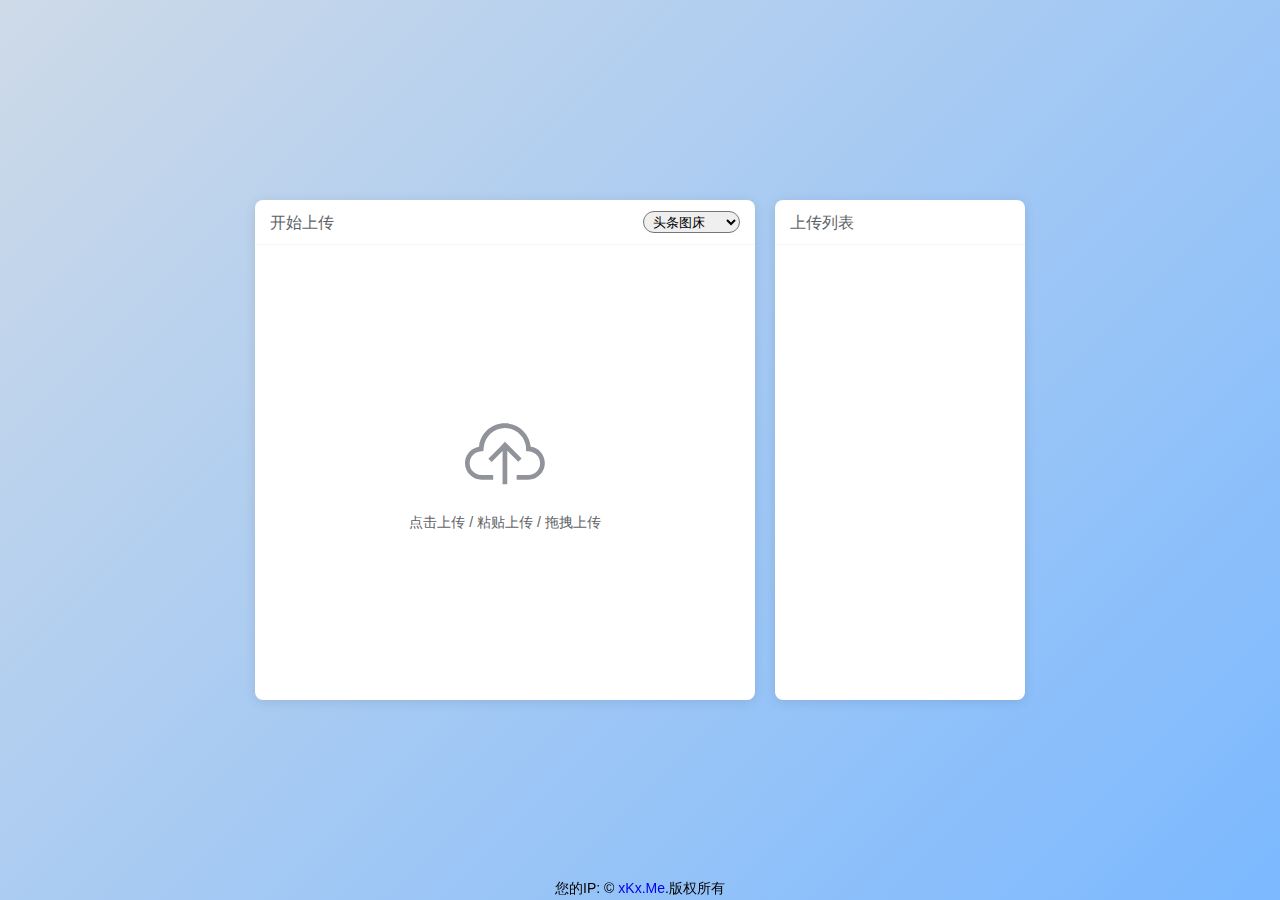
<file: index.html>
<!DOCTYPE html>
<html>
<head>
	<meta charset="UTF-8">
	<meta name="viewport" content="width=device-width, user-scalable=no, initial-scale=1.0, maximum-scale=1.0, minimum-scale=1.0, shrink-to-fit=no, viewport-fit=cover">
	<title>多合一图床 - Cdn图床,百度图床,阿里图床,京东图床,搜狗图床,搜狐图床,QQ图床,58图床,头条图床,网易图床,360图床,葫芦侠图床</title>
	<link rel="shortcut icon" href="https://pic.rmb.bdstatic.com/bjh/7f258369bc7cae227053a6588adb2453.png" />
  	<link rel="stylesheet" href="./static/style.css">
	<script src="https://cdn.jsdelivr.net/npm/jquery@3.5.1/dist/jquery.min.js"></script>
	<script src="./static/file.js"></script>
</head>
<body>
	<input id="file" type="file" multiple="multiple" style="display: none;">
	<div class="container">
		<div class="upload">
			<div class="title">开始上传<!--input id="password" autocomplete="off" maxlength="16" placeholder="请输入上传..."-->
			<select id="type" value="ali">
                <option value="tt">头条图床</option>
                <option value="qq">QQ图床</option>
                <option value="ali">阿里图床</option>
                <option value="jd">京东图床</option>
                <option value="sg">搜狗图床</option>
                <option value="c58">58 图床</option>
                <option value="wy">网易图床</option>
                <option value="sh">搜狐图床</option>
                <option value="hl">葫芦侠图床</option>
                <option value="kefu">KF 图床</option>
                <option value="qihoo">360 图床</option>
                <option value="catbox">猫盒图床</option>
                <option value="muke">慕课图床</option>
                <option value="gtimg">极图图床</option>
                <option value="vxichina">微聊图床</option>
            </select>
			</div>
			<div class="content" id="dragbox">
				<svg class="icon" viewBox="0 0 1335 1024" version="1.1" xmlns="http://www.w3.org/2000/svg">
					<path d="M1097.060174 392.125217C1073.730783 172.966957 893.261913 0.378435 666.089739 0.378435c-227.127652 0-415.610435 171.920696-430.948174 391.746782C101.910261 415.454609 0 525.356522 0 666.601739c0 149.147826 125.239652 274.476522 274.476522 274.476522h195.828869v-78.669913H274.476522a193.691826 193.691826 0 0 1-195.940174-195.806609c0-102.021565 70.678261-180.580174 172.588522-195.917913l54.561391-8.013913 8.013913-62.553043c16.005565-180.580174 172.588522-321.157565 352.389565-321.157566 180.580174 0 337.029565 141.356522 352.389565 321.157566v62.553043l62.664348 8.013913c101.910261 16.005565 172.477217 93.896348 172.477218 195.917913 0 109.901913-85.904696 195.806609-195.806609 195.806609h-195.917913v78.580869h196.029217c149.147826 0 274.476522-125.261913 274.476522-274.476521 0-141.133913-101.999304-259.072-235.25287-274.387479" p-id="2345" fill="#909399"></path>
					<path d="M612.218435 364.766609l1.335652 2.003478L389.698783 590.58087l55.229217 55.362782 181.938087-181.938087V1018.88h78.558609v-78.58087h156.471652-156.471652V458.039652l183.808 183.919305 55.340521-55.340522-277.147826-277.058783-55.229217 55.229218z m-141.913044 575.666087h156.471652-156.716521 0.222608z" p-id="2346" fill="#909399"></path>
				</svg>
				<p class="desc">点击上传 / 粘贴上传 / 拖拽上传</p>
			</div>
		</div>

		<div class="filelist">
			<div class="title">上传列表
			    <div class="copyall" style="display:none">
                    <button onclick="copyAll(this);" name="result" id="_url">URL</button>
				    <button onclick="copyAll(this);" name="result" id="_html">HTML</button>
				    <button onclick="copyAll(this);" name="result" id="_Ubb">UBB</button>
				    <button onclick="copyAll(this);" name="result" id="_markdown">MD</button>		
                </div>
            </div>
			<div class="list"></div>
		</div>
	</div>
	<div id="footer" style="position:fixed;width: 100%;text-align: center;bottom: 0px;display: block;">
		<div style="height: 20px">
		<p style="color:#000;">您的IP:
		<script src="https://pv.sohu.com/cityjson?ie=utf-8"></script>
		<script>document.write(returnCitySN["cname"])</script>  
		© 
		<a style="text-decoration:none;" href="https://api.xkx.me/">xKx.Me</a>.版权所有
		</p>
		</div>
		</div>
</body>
</html>
</file>
<file: static/style.css>
*{margin:0;padding:0;box-sizing:border-box;-webkit-tap-highlight-color:transparent}::-webkit-scrollbar{width:7px;height:7px}::-webkit-scrollbar-thumb{border-radius:3.5px;background-color:rgba(50,50,50,0.3)}::-webkit-scrollbar-track{border-radius:3.5px;background-color:rgba(50,50,50,0.1)}html{height:100%}@-webkit-keyframes Gradient{0%{background-position:0% 50%}50%{background-position:100% 50%}100%{background-position:0% 50%}}@keyframes Gradient{0%{background-position:0% 50%}50%{background-position:100% 50%}100%{background-position:0% 50%}}body{height:100%;display:flex;align-items:center;justify-content:center;background:linear-gradient(-45deg, rgba(9,69,138,0.2), rgba(68,155,255,0.7), rgba(117,113,251,0.7), rgba(68,155,255,0.7), rgba(9,69,138,0.2));background-size:400% 400%;-webkit-animation:Gradient 15s ease infinite;animation:Gradient 15s ease infinite;-webkit-user-select:none;-moz-user-select:none;-ms-user-select:none;user-select:none;font-family:'Helvetica Neue', Helvetica, 'PingFang SC', 'Hiragino Sans GB', 'Microsoft YaHei', '微软雅黑', Arial, sans-serif;font-size:14px}.container{display:grid;gap:20px;grid-template-columns:500px 250px;grid-template-rows:500px}.container.start{display:grid;gap:20px;grid-template-columns:250px 500px;grid-template-rows:500px}@-webkit-keyframes slideRight{0%{-webkit-transform:translateX(-50%);transform:translateX(-50%)}100%{-webkit-transform:translateX(0);transform:translateX(0)}}@keyframes slideRight{0%{-webkit-transform:translateX(-50%);transform:translateX(-50%)}100%{-webkit-transform:translateX(0);transform:translateX(0)}}@-webkit-keyframes slideLeft{0%{-webkit-transform:translateX(50%);transform:translateX(50%)}100%{-webkit-transform:translateX(0);transform:translateX(0)}}@keyframes slideLeft{0%{-webkit-transform:translateX(50%);transform:translateX(50%)}100%{-webkit-transform:translateX(0);transform:translateX(0)}}.upload,.filelist{background:#fff;border-radius:8px;box-shadow:0 2px 12px 0 rgba(0,0,0,0.1);overflow:hidden}.upload .title,.filelist .title{height:45px;line-height:45px;border-bottom:1px solid #f2f6fc;color:#606266;font-weight:500;padding:0 15px;font-size:16px}.upload{-webkit-animation:slideRight 1.5s;animation:slideRight 1.5s;transition:box-shadow 0.35s}.upload .title{display:flex;justify-content:space-between;align-items:center}.copyall button{width: 70px; height: 28px; border-radius: 14px;margin: 0 12px;background-color:#b7c8ec;}.upload .title select{height: 22px; padding: 0 5px; border-radius: 14px;}.copyall{display: inline-flex;margin:8px;}#show{width:475px;height:28px;outline:none;border:1px solid #dcdfe6;padding:0 15px;color:#606266;border-radius:14px;font-size:12px;transition:border 0.35s;-webkit-appearance:none}.upload .title input:focus{border-color:#409eff}.upload .content{cursor:pointer;height:calc(100% - 45px);display:flex;align-items:center;justify-content:center;flex-direction:column}.upload .content .icon{width:80px;height:80px;margin-bottom:20px}.upload .content .desc{color:#606266}.upload.dragenter{box-shadow:20px 20px 20px 0 rgba(0,0,0,0.25)}.upload.dragenter .content>*{pointer-events:none}.filelist{-webkit-animation:slideLeft 1.5s;animation:slideLeft 1.5s}.filelist .list{height:calc(100% - 45px);overflow-y:auto;padding:10px;scroll-behavior:smooth}.filelist .list .item{margin-bottom:10px}.filelist .list .item:last-child{margin-bottom:0}.filelist .list .item .file{display:flex;align-items:center;margin-bottom:5px}.filelist .list .item .file .icon{width:45px;height:45px;margin-right:10px}.filelist .list .item .file .desc{flex:1;min-width:0}.filelist .list .item .file .desc__name{font-size:15px;white-space:nowrap;text-overflow:ellipsis;overflow:hidden;font-weight:600;color:#606266;margin-bottom:5px}.filelist .list .item .file .desc__size{font-size:12px;color:#909399}.filelist .list .item .file .link{display:flex;align-items:center;justify-content:center;padding:5px;cursor:pointer;margin-left:10px;border-radius:50%;transition:background 0.2s}.filelist .list .item .file .link svg{width:18px;height:18px}.filelist .list .item .file .link:hover{background:#f56c6c50}.filelist .list .item .progress{display:flex;align-items:center;justify-content:space-between;font-size:12px}.filelist .list .item .progress .progress-bar{flex:1;min-width:0}.filelist .list .item .progress .progress-bar .progress-inner{width:0%;height:2px;background:#409eff;border-radius:1px;transition:width 0.2s}.filelist .list .item .progress .progress-bar .progress-inner.success{background:#67c23a}.filelist .list .item .progress .progress-bar .progress-inner.error{background:#f56c6c}.filelist .list .item .progress .progress-status{margin-left:5px}.filelist .list .item .progress .progress-status .icon{display:none;width:14px;height:14px}@media (max-width: 780px){body{height:auto;padding:5vh 0}.container{grid-template-columns:350px;grid-template-rows:400px 150px;}.container.start{grid-template-columns:350px !important;grid-template-rows:190px 400px !important}.copyall button{width: 50px;margin: 0 4px;}#show{width:320px;padding:0 11px;}}
</file>
